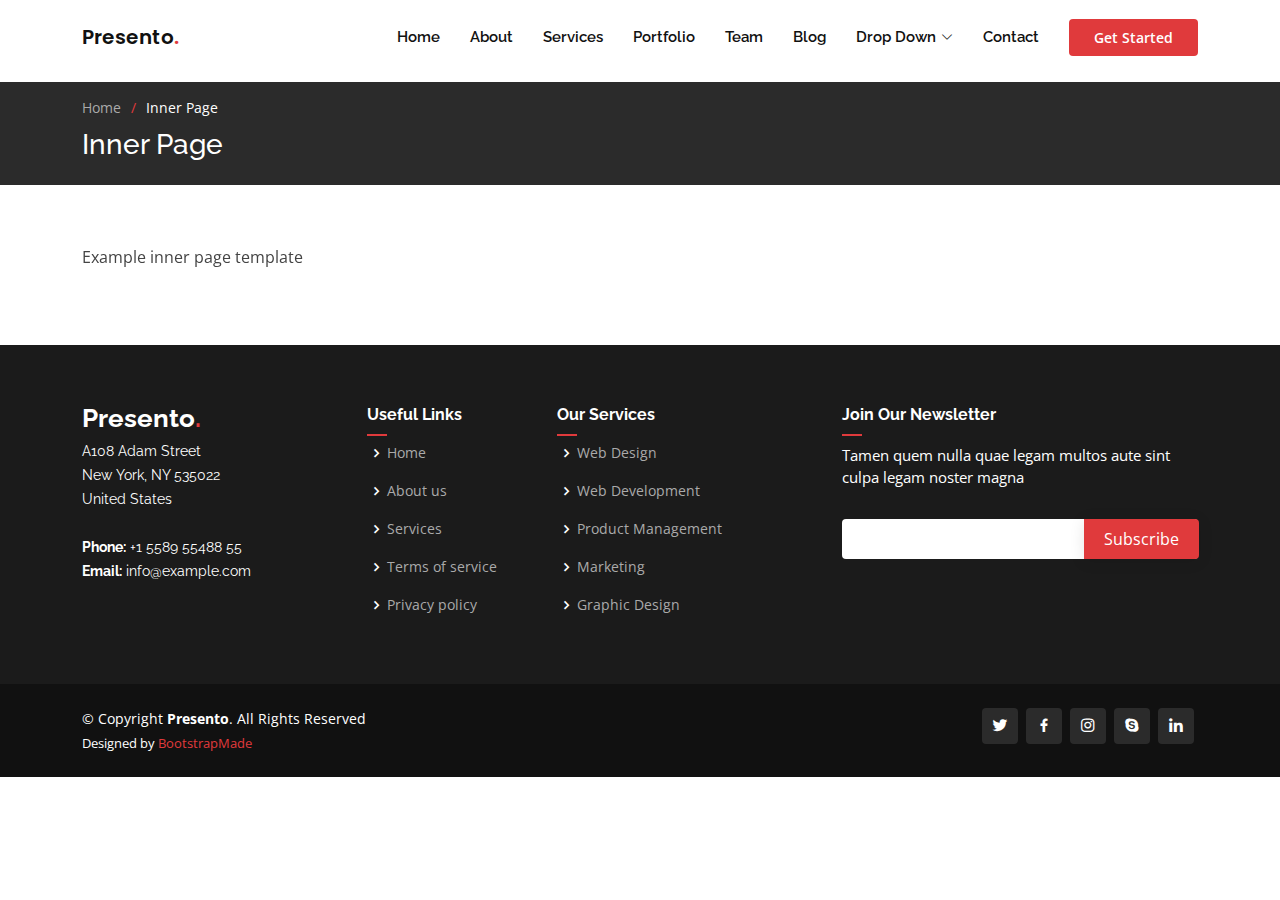
<file: inner-page.html>
<!DOCTYPE html>
<html lang="en">

<head>
  <meta charset="utf-8">
  <meta content="width=device-width, initial-scale=1.0" name="viewport">

  <title>Inner Page - Presento Bootstrap Template</title>
  <meta content="" name="description">
  <meta content="" name="keywords">

  <!-- Favicons -->
  <link href="assets/img/favicon.png" rel="icon">
  <link href="assets/img/apple-touch-icon.png" rel="apple-touch-icon">

  <!-- Google Fonts -->
  <link href="https://fonts.googleapis.com/css?family=Open+Sans:300,300i,400,400i,600,600i,700,700i|Raleway:300,300i,400,400i,500,500i,600,600i,700,700i|Poppins:300,300i,400,400i,500,500i,600,600i,700,700i" rel="stylesheet">

  <!-- Vendor CSS Files -->
  <link href="assets/vendor/aos/aos.css" rel="stylesheet">
  <link href="assets/vendor/bootstrap/css/bootstrap.min.css" rel="stylesheet">
  <link href="assets/vendor/bootstrap-icons/bootstrap-icons.css" rel="stylesheet">
  <link href="assets/vendor/boxicons/css/boxicons.min.css" rel="stylesheet">
  <link href="assets/vendor/glightbox/css/glightbox.min.css" rel="stylesheet">
  <link href="assets/vendor/remixicon/remixicon.css" rel="stylesheet">
  <link href="assets/vendor/swiper/swiper-bundle.min.css" rel="stylesheet">

  <!-- Template Main CSS File -->
  <link href="assets/css/style.css" rel="stylesheet">

  <!-- =======================================================
  * Template Name: Presento - v3.10.0
  * Template URL: https://bootstrapmade.com/presento-bootstrap-corporate-template/
  * Author: BootstrapMade.com
  * License: https://bootstrapmade.com/license/
  ======================================================== -->
</head>

<body>

  <!-- ======= Header ======= -->
  <header id="header" class="fixed-top d-flex align-items-center">
    <div class="container d-flex align-items-center">
      <h1 class="logo me-auto"><a href="index.html">Presento<span>.</span></a></h1>
      <!-- Uncomment below if you prefer to use an image logo -->
      <!-- <a href="index.html" class="logo me-auto"><img src="assets/img/logo.png" alt=""></a>-->

      <nav id="navbar" class="navbar order-last order-lg-0">
        <ul>
          <li><a class="nav-link scrollto " href="#hero">Home</a></li>
          <li><a class="nav-link scrollto" href="#about">About</a></li>
          <li><a class="nav-link scrollto" href="#services">Services</a></li>
          <li><a class="nav-link scrollto " href="#portfolio">Portfolio</a></li>
          <li><a class="nav-link scrollto" href="#team">Team</a></li>
          <li><a href="blog.html">Blog</a></li>
          <li class="dropdown"><a href="#"><span>Drop Down</span> <i class="bi bi-chevron-down"></i></a>
            <ul>
              <li><a href="#">Drop Down 1</a></li>
              <li class="dropdown"><a href="#"><span>Deep Drop Down</span> <i class="bi bi-chevron-right"></i></a>
                <ul>
                  <li><a href="#">Deep Drop Down 1</a></li>
                  <li><a href="#">Deep Drop Down 2</a></li>
                  <li><a href="#">Deep Drop Down 3</a></li>
                  <li><a href="#">Deep Drop Down 4</a></li>
                  <li><a href="#">Deep Drop Down 5</a></li>
                </ul>
              </li>
              <li><a href="#">Drop Down 2</a></li>
              <li><a href="#">Drop Down 3</a></li>
              <li><a href="#">Drop Down 4</a></li>
            </ul>
          </li>
          <li><a class="nav-link scrollto" href="#contact">Contact</a></li>
        </ul>
        <i class="bi bi-list mobile-nav-toggle"></i>
      </nav><!-- .navbar -->

      <a href="#about" class="get-started-btn scrollto">Get Started</a>
    </div>
  </header><!-- End Header -->

  <main id="main">

    <!-- ======= Breadcrumbs ======= -->
    <section class="breadcrumbs">
      <div class="container">

        <ol>
          <li><a href="index.html">Home</a></li>
          <li>Inner Page</li>
        </ol>
        <h2>Inner Page</h2>

      </div>
    </section><!-- End Breadcrumbs -->

    <section class="inner-page">
      <div class="container" data-aos="fade-up">
        <p>
          Example inner page template
        </p>
      </div>
    </section>

  </main><!-- End #main -->

  <!-- ======= Footer ======= -->
  <footer id="footer">

    <div class="footer-top">
      <div class="container">
        <div class="row">

          <div class="col-lg-3 col-md-6 footer-contact">
            <h3>Presento<span>.</span></h3>
            <p>
              A108 Adam Street <br>
              New York, NY 535022<br>
              United States <br><br>
              <strong>Phone:</strong> +1 5589 55488 55<br>
              <strong>Email:</strong> info@example.com<br>
            </p>
          </div>

          <div class="col-lg-2 col-md-6 footer-links">
            <h4>Useful Links</h4>
            <ul>
              <li><i class="bx bx-chevron-right"></i> <a href="#">Home</a></li>
              <li><i class="bx bx-chevron-right"></i> <a href="#">About us</a></li>
              <li><i class="bx bx-chevron-right"></i> <a href="#">Services</a></li>
              <li><i class="bx bx-chevron-right"></i> <a href="#">Terms of service</a></li>
              <li><i class="bx bx-chevron-right"></i> <a href="#">Privacy policy</a></li>
            </ul>
          </div>

          <div class="col-lg-3 col-md-6 footer-links">
            <h4>Our Services</h4>
            <ul>
              <li><i class="bx bx-chevron-right"></i> <a href="#">Web Design</a></li>
              <li><i class="bx bx-chevron-right"></i> <a href="#">Web Development</a></li>
              <li><i class="bx bx-chevron-right"></i> <a href="#">Product Management</a></li>
              <li><i class="bx bx-chevron-right"></i> <a href="#">Marketing</a></li>
              <li><i class="bx bx-chevron-right"></i> <a href="#">Graphic Design</a></li>
            </ul>
          </div>

          <div class="col-lg-4 col-md-6 footer-newsletter">
            <h4>Join Our Newsletter</h4>
            <p>Tamen quem nulla quae legam multos aute sint culpa legam noster magna</p>
            <form action="" method="post">
              <input type="email" name="email"><input type="submit" value="Subscribe">
            </form>
          </div>

        </div>
      </div>
    </div>

    <div class="container d-md-flex py-4">

      <div class="me-md-auto text-center text-md-start">
        <div class="copyright">
          &copy; Copyright <strong><span>Presento</span></strong>. All Rights Reserved
        </div>
        <div class="credits">
          <!-- All the links in the footer should remain intact. -->
          <!-- You can delete the links only if you purchased the pro version. -->
          <!-- Licensing information: https://bootstrapmade.com/license/ -->
          <!-- Purchase the pro version with working PHP/AJAX contact form: https://bootstrapmade.com/presento-bootstrap-corporate-template/ -->
          Designed by <a href="https://bootstrapmade.com/">BootstrapMade</a>
        </div>
      </div>
      <div class="social-links text-center text-md-end pt-3 pt-md-0">
        <a href="#" class="twitter"><i class="bx bxl-twitter"></i></a>
        <a href="#" class="facebook"><i class="bx bxl-facebook"></i></a>
        <a href="#" class="instagram"><i class="bx bxl-instagram"></i></a>
        <a href="#" class="google-plus"><i class="bx bxl-skype"></i></a>
        <a href="#" class="linkedin"><i class="bx bxl-linkedin"></i></a>
      </div>
    </div>
  </footer><!-- End Footer -->

  <a href="#" class="back-to-top d-flex align-items-center justify-content-center"><i class="bi bi-arrow-up-short"></i></a>

  <!-- Vendor JS Files -->
  <script src="assets/vendor/purecounter/purecounter_vanilla.js"></script>
  <script src="assets/vendor/aos/aos.js"></script>
  <script src="assets/vendor/bootstrap/js/bootstrap.bundle.min.js"></script>
  <script src="assets/vendor/glightbox/js/glightbox.min.js"></script>
  <script src="assets/vendor/isotope-layout/isotope.pkgd.min.js"></script>
  <script src="assets/vendor/swiper/swiper-bundle.min.js"></script>
  <script src="assets/vendor/php-email-form/validate.js"></script>

  <!-- Template Main JS File -->
  <script src="assets/js/main.js"></script>

</body>

</html>
</file>
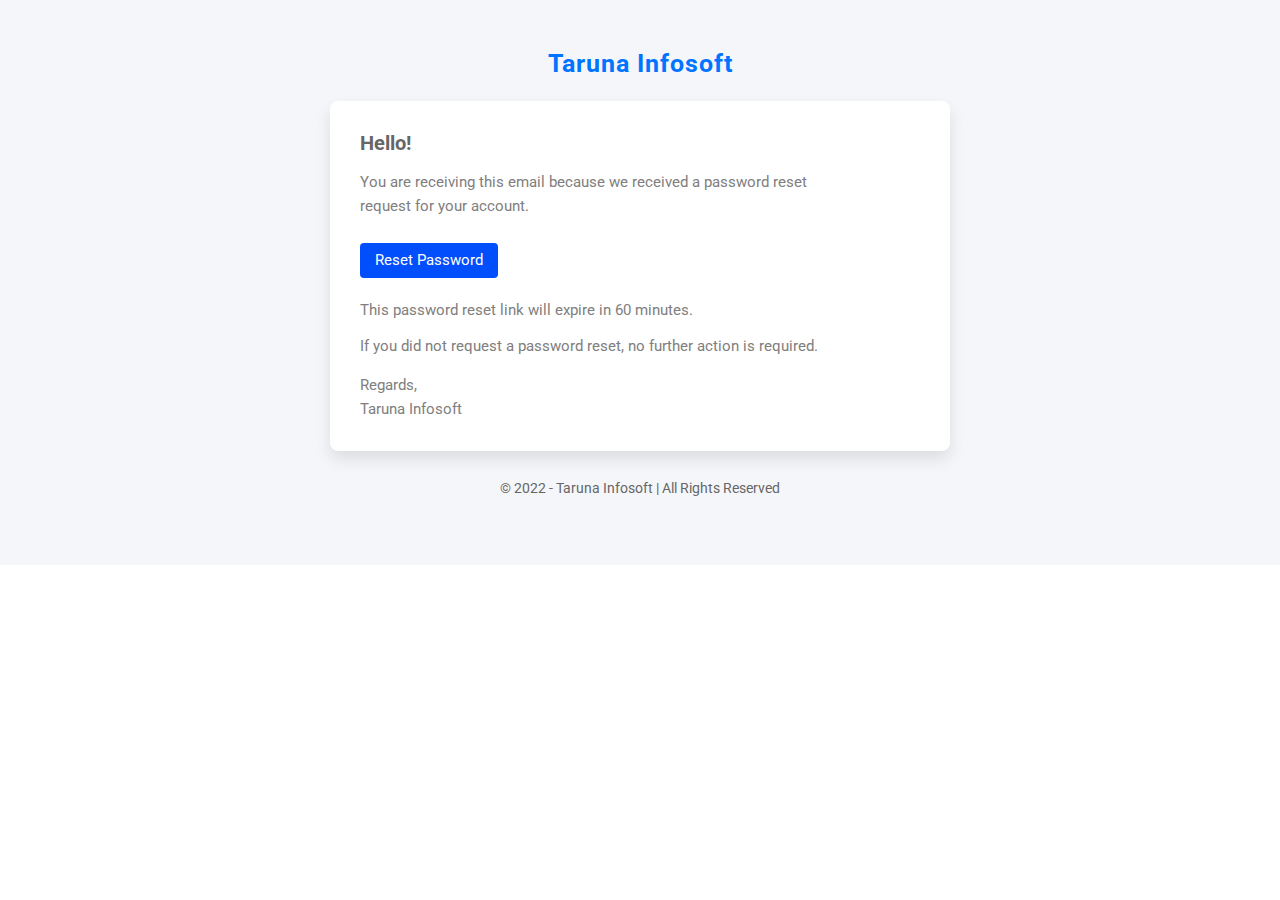
<file: reset password page.html>
<!DOCTYPE html>
<html lang="en">

<head>
    <meta charset="UTF-8">
    <meta http-equiv="X-UA-Compatible" content="IE=edge">
    <meta name="viewport" content="width=device-width, initial-scale=1.0">
    <title>Reset Password</title>
    <link href="https://fonts.googleapis.com/css?family=Roboto:400,600" rel="stylesheet" type="text/css">
</head>
<style>
    * {
        margin: 0;
        padding: 0;
    }

    table {
        border-spacing: 0 !important;
        border-collapse: collapse !important;
        table-layout: fixed !important;
        margin: 0 auto !important;
    }

    table table table {
        table-layout: auto;
    }
</style>

<body
    style="margin: 0 auto !important; padding: 0 !important; height: 100% !important; width: 100% !important; font-family: 'Roboto', sans-serif !important; font-size: 14px; margin-bottom: 10px; line-height: 24px; color: #8094ae; font-weight: 400;">

    <center style="width: 100%; background-color: #f5f6fa;">
        <table width="100%" border="0" cellpadding="0" cellspacing="0" bgcolor="#f5f6fa">
            <tr>
                <td style="padding: 40px 0;">
                    <table style="width:100%;max-width:620px;margin:0 auto;">
                        <tbody>
                            <tr>
                                <td style="text-align: center; padding-bottom: 25px">
                                    <p
                                        style="font-size: 25px; color: #0074FF; padding-top: 12px; font-weight: bold; letter-spacing: 1px;">
                                        Taruna Infosoft</p>
                                </td>
                            </tr>
                        </tbody>
                    </table>
                    <table
                        style="width:100%;max-width:620px;margin:0 auto;background-color:#ffffff; box-shadow: 0 .5rem 1rem rgba(0, 0, 0, .1); border-radius: .5rem;">
                        <tbody>
                            <tr>
                                <td style="padding: 30px 30px 15px 30px;">
                                    <h3 style="font-size: 20px; color: #666; font-weight: bolder; ">
                                        Hello!</h3>
                                </td>
                            </tr>
                            <tr>
                                <td style="padding: 0 30px 20px">
                                    <p style="font-size: 15px; color:  rgb(128, 126, 126);  padding-bottom: 25px; ">
                                        You are
                                        receiving this email because
                                        we received a
                                        password reset <br> request for your account.</p>

                                    <a href="#"
                                        style="background-color:#004EFC;border-radius:4px; color:#fff;display:inline-block; font-size:15px;line-height:35px; text-align:center;text-decoration:none; padding: 0 15px">Reset
                                        Password</a>
                                </td>
                            </tr>
                            <tr>
                                <td style="padding: 0 30px">

                                    <p style="margin-bottom: 12px; font-size: 15px; color: rgb(128, 126, 126);">This
                                        password reset
                                        link will
                                        expire in 60 minutes.
                                    </p>
                                    <p style="margin-bottom: 15px; font-size: 15px; color: rgb(128, 126, 126);">If you
                                        did not request a password reset, no further
                                        action
                                        is required.</p>
                                    <p style=" font-size: 15px; color: rgb(128, 126, 126); padding-bottom: 30px; ">
                                        Regards,<br>
                                        Taruna Infosoft</p>
                                </td>
                            </tr>

                        </tbody>
                    </table>
                    <table style="width:100%;max-width:620px;margin:0 auto;">
                        <tbody>
                            <tr>
                                <td style="text-align: center; padding:25px;">
                                    <p style="font-size: 14px; color: #666;">
                                        <span style="font-size: 14px; color: #666;">©</span>
                                        2022 - Taruna Infosoft |
                                        All Rights
                                        Reserved
                                    </p>
                                </td>
                            </tr>
                        </tbody>
                    </table>
                </td>
            </tr>
        </table>
    </center>
</body>

</html>
</file>
<file: assets/css/style.css>
/**
* Template Name: Presento - v3.10.0
* Template URL: https://bootstrapmade.com/presento-bootstrap-corporate-template/
* Author: BootstrapMade.com
* License: https://bootstrapmade.com/license/
*/

/*--------------------------------------------------------------
# General
--------------------------------------------------------------*/
body {
  font-family: "Open Sans", sans-serif;
  color: #444444;
}

a {
  color: #e03a3c;
  text-decoration: none;
}

a:hover {
  color: #e76668;
  text-decoration: none;
}

h1,
h2,
h3,
h4,
h5,
h6 {
  font-family: "Raleway", sans-serif;
}

/*--------------------------------------------------------------
# Back to top button
--------------------------------------------------------------*/
.back-to-top {
  position: fixed;
  visibility: hidden;
  opacity: 0;
  right: 15px;
  bottom: 15px;
  z-index: 996;
  background: #e03a3c;
  width: 40px;
  height: 40px;
  border-radius: 4px;
  transition: all 0.4s;
}

.back-to-top i {
  font-size: 28px;
  color: #fff;
  line-height: 0;
}

.back-to-top:hover {
  background: #e65d5f;
  color: #fff;
}

.back-to-top.active {
  visibility: visible;
  opacity: 1;
}

/*--------------------------------------------------------------
# Disable aos animation delay on mobile devices
--------------------------------------------------------------*/
@media screen and (max-width: 768px) {
  [data-aos-delay] {
    transition-delay: 0 !important;
  }
}

/*--------------------------------------------------------------
# Header
--------------------------------------------------------------*/
#header {
  background: #fff;
  transition: all 0.5s;
  z-index: 997;
  padding: 16px 0;
}

#header.header-scrolled {
  padding: 12px 0;
  box-shadow: 0px 2px 15px rgba(0, 0, 0, 0.1);
}

#header .logo {
  font-size: 20px;
  margin: 0;
  padding: 0;
  font-weight: 600;
  font-family: "Poppins", sans-serif;
}

#header .logo a {
  color: #111111;
}

#header .logo a span {
  color: #e03a3c;
}

#header .logo img {
  margin-left: 70px;
  max-height: 100px;
  max-width: 250px;
}

/*--------------------------------------------------------------
# Get Startet Button
--------------------------------------------------------------*/
.get-started-btn {
  margin-left: 30px;
  background: #e03a3c;
  color: #fff;
  border-radius: 4px;
  padding: 8px 25px;
  white-space: nowrap;
  transition: 0.3s;
  font-size: 14px;
  font-weight: 600;
  display: inline-block;
}

.get-started-btn:hover {
  background: #111111;
  color: #fff;
}

@media (max-width: 992px) {
  .get-started-btn {
    margin: 0 15px 0 0;
    padding: 6px 18px;
  }
}

/*--------------------------------------------------------------
# Navigation Menu
--------------------------------------------------------------*/
/**
* Desktop Navigation 
*/
.navbar {
  padding: 0;
}

.navbar ul {
  margin: 0;
  padding: 0;
  display: flex;
  list-style: none;
  align-items: center;
}

.navbar li {
  position: relative;
}

.navbar a,
.navbar a:focus {
  display: flex;
  align-items: center;
  justify-content: space-between;
  padding: 10px 0 10px 30px;
  font-family: "Raleway", sans-serif;
  font-size: 15px;
  font-weight: 600;
  color: #111111;
  white-space: nowrap;
  transition: 0.3s;
}

.navbar a i,
.navbar a:focus i {
  font-size: 12px;
  line-height: 0;
  margin-left: 5px;
}

.navbar a:hover,
.navbar .active,
.navbar .active:focus,
.navbar li:hover>a {
  color: #e03a3c;
}

.navbar .dropdown ul {
  display: block;
  position: absolute;
  left: 30px;
  top: calc(100% + 30px);
  margin: 0;
  padding: 10px 0;
  z-index: 99;
  opacity: 0;
  visibility: hidden;
  background: #fff;
  box-shadow: 0px 0px 30px rgba(127, 137, 161, 0.25);
  transition: 0.3s;
}

.navbar .dropdown ul li {
  min-width: 200px;
}

.navbar .dropdown ul a {
  padding: 10px 20px;
  font-size: 14px;
}

.navbar .dropdown ul a i {
  font-size: 12px;
}

.navbar .dropdown ul a:hover,
.navbar .dropdown ul .active:hover,
.navbar .dropdown ul li:hover>a {
  color: #e03a3c;
}

.navbar .dropdown:hover>ul {
  opacity: 1;
  top: 100%;
  visibility: visible;
}

.navbar .dropdown .dropdown ul {
  top: 0;
  left: calc(100% - 30px);
  visibility: hidden;
}

.navbar .dropdown .dropdown:hover>ul {
  opacity: 1;
  top: 0;
  left: 100%;
  visibility: visible;
}

@media (max-width: 1366px) {
  .navbar .dropdown .dropdown ul {
    left: -90%;
  }

  .navbar .dropdown .dropdown:hover>ul {
    left: -100%;
  }
}

/**
* Mobile Navigation 
*/
.mobile-nav-toggle {
  color: #111111;
  font-size: 28px;
  cursor: pointer;
  display: none;
  line-height: 0;
  transition: 0.5s;
}

.mobile-nav-toggle.bi-x {
  color: #fff;
}

@media (max-width: 991px) {
  .mobile-nav-toggle {
    display: block;
  }

  .navbar ul {
    display: none;
  }
}

.navbar-mobile {
  position: fixed;
  overflow: hidden;
  top: 0;
  right: 0;
  left: 0;
  bottom: 0;
  background: rgba(0, 0, 0, 0.9);
  transition: 0.3s;
  z-index: 999;
}

.navbar-mobile .mobile-nav-toggle {
  position: absolute;
  top: 15px;
  right: 15px;
}

.navbar-mobile ul {
  display: block;
  position: absolute;
  top: 55px;
  right: 15px;
  bottom: 15px;
  left: 15px;
  padding: 10px 0;
  background-color: #fff;
  overflow-y: auto;
  transition: 0.3s;
}

.navbar-mobile a,
.navbar-mobile a:focus {
  padding: 10px 20px;
  font-size: 15px;
  color: #111111;
}

.navbar-mobile a:hover,
.navbar-mobile .active,
.navbar-mobile li:hover>a {
  color: #e03a3c;
}

.navbar-mobile .getstarted,
.navbar-mobile .getstarted:focus {
  margin: 15px;
}

.navbar-mobile .dropdown ul {
  position: static;
  display: none;
  margin: 10px 20px;
  padding: 10px 0;
  z-index: 99;
  opacity: 1;
  visibility: visible;
  background: #fff;
  box-shadow: 0px 0px 30px rgba(127, 137, 161, 0.25);
}

.navbar-mobile .dropdown ul li {
  min-width: 200px;
}

.navbar-mobile .dropdown ul a {
  padding: 10px 20px;
}

.navbar-mobile .dropdown ul a i {
  font-size: 12px;
}

.navbar-mobile .dropdown ul a:hover,
.navbar-mobile .dropdown ul .active:hover,
.navbar-mobile .dropdown ul li:hover>a {
  color: #e03a3c;
}

.navbar-mobile .dropdown>.dropdown-active {
  display: block;
}

/*--------------------------------------------------------------
# Hero Section
--------------------------------------------------------------*/
#hero {
  width: 100%;
  height: 60vh;
  background: url("../img/Background.jpg") top center no-repeat;
  background-size: cover;
  position: relative;
  padding-top: 82px;
}

#hero:before {
  content: "";
  background: rgba(0, 0, 0, 0.6);
  position: absolute;
  bottom: 0;
  top: 0;
  left: 0;
  right: 0;
}

#hero h1 {
  margin: 0;
  font-size: 47px;
  font-weight: 700;
  color: #fff;
}

#hero h2 {
  color: #fff;
  margin: 10px 0 0 0;
  font-size: 24px;
}

#hero .btn-get-started {
  font-family: "Raleway", sans-serif;
  font-weight: 500;
  font-size: 16px;
  letter-spacing: 1px;
  display: inline-block;
  padding: 10px 30px;
  border-radius: 4px;
  transition: 0.5s;
  margin-top: 30px;
  color: #fff;
  background: #e03a3c;
  border: 2px solid #e03a3c;
}

#hero .btn-get-started:hover {
  background: transparent;
  border-color: #fff;
}

@media (max-width: 768px) {
  #hero {
    text-align: center;
    padding-top: 58px;
  }

  #hero h1 {
    font-size: 28px;
  }

  #hero h2 {
    font-size: 18px;
    line-height: 24px;
  }
}

@media (max-height: 500px) {
  #hero {
    height: 120vh;
  }
}

/*--------------------------------------------------------------
# Sections General
--------------------------------------------------------------*/
section {
  padding: 60px 0;
  overflow: hidden;
  position: relative;
}

.section-title {
  text-align: center;
  padding-bottom: 30px;
  position: relative;
}


.section-title h2 {
  font-size: 32px;
  font-weight: bold;
  text-transform: uppercase;
  margin-bottom: 20px;
  padding-bottom: 20px;
  position: relative;
}

.section-title h2::after {
  content: "";
  position: absolute;
  display: block;
  width: 50px;
  height: 3px;
  background: #18ba60;
  bottom: 0;
  left: calc(50% - 25px);
}

.section-title p {
  margin-bottom: 0;
}

.section-bg {
  padding: 120px 0;
  color: #fff;
}

.section-bg:before {
  content: "";
  background: #1b1b1b;
  position: absolute;
  bottom: 60px;
  top: 60px;
  left: 0;
  right: 0;
  transform: skewY(-3deg);
}

/*--------------------------------------------------------------
# Breadcrumbs
--------------------------------------------------------------*/
.breadcrumbs {
  padding: 15px 0;
  background: #2b2b2b;
  min-height: 40px;
  margin-top: 82px;
  color: #fff;
}

.breadcrumbs h2 {
  font-size: 28px;
  font-weight: 500;
}

.breadcrumbs ol {
  display: flex;
  flex-wrap: wrap;
  list-style: none;
  padding: 0 0 10px 0;
  margin: 0;
  font-size: 14px;
}

.breadcrumbs ol a {
  color: #aaaaaa;
}

.breadcrumbs ol a:hover {
  color: #fff;
  transition: 0.3s;
}

.breadcrumbs ol li+li {
  padding-left: 10px;
}

.breadcrumbs ol li+li::before {
  display: inline-block;
  padding-right: 10px;
  color: #e03a3c;
  content: "/";
}

/*--------------------------------------------------------------
# Clients
--------------------------------------------------------------*/
.clients .swiper-pagination {
  margin-top: 20px;
  position: relative;
}

.clients .swiper-pagination .swiper-pagination-bullet {
  width: 12px;
  height: 12px;
  background-color: #fff;
  opacity: 1;
  border: 1px solid #e03a3c;
}

.clients .swiper-pagination .swiper-pagination-bullet-active {
  background-color: #e03a3c;
}

.clients .swiper-slide img {
  opacity: 0.5;
  transition: 0.3s;
  filter: grayscale(100);
}

.clients .swiper-slide img:hover {
  opacity: 1;
  filter: none;
}

/*--------------------------------------------------------------
# About
--------------------------------------------------------------*/
.about .container {
  position: relative;
  z-index: 10;
}

.about .content {
  padding: 30px 30px 30px 0;
}

.about .content h3 {
  font-weight: 700;
  font-size: 34px;
  margin-bottom: 30px;
}

.about .content p {
  margin-bottom: 30px;
}

.about .content .about-btn {
  padding: 8px 30px 9px 30px;
  color: #fff;
  border-radius: 50px;
  transition: 0.3s;
  text-transform: uppercase;
  font-weight: 600;
  font-size: 13px;
  display: inline-flex;
  align-items: center;
  border: 2px solid #e03a3c;
}

.about .content .about-btn i {
  font-size: 16px;
  padding-left: 5px;
}

.about .content .about-btn:hover {
  background: #e35052;
  background: #e03a3c;
}

.about .icon-boxes .icon-box {
  margin-top: 30px;
}

.about .icon-boxes .icon-box i {
  font-size: 40px;
  color: #e03a3c;
  margin-bottom: 10px;
}

.about .icon-boxes .icon-box h4 {
  font-size: 20px;
  font-weight: 700;
  margin: 0 0 10px 0;
}

.about .icon-boxes .icon-box p {
  font-size: 15px;
  color: #848484;
}

@media (max-width: 1200px) {
  .about .content {
    padding-right: 0;
  }
}

@media (max-width: 768px) {
  .about {
    text-align: center;
  }
}

/*--------------------------------------------------------------
# Counts
--------------------------------------------------------------*/
.counts {
  padding-top: 80px;
}

.counts .count-box {
  padding: 30px 30px 25px 30px;
  width: 100%;
  position: relative;
  text-align: center;
  box-shadow: 0px 2px 35px rgba(0, 0, 0, 0.06);
  border-radius: 4px;
}

.counts .count-box i {
  position: absolute;
  width: 54px;
  height: 54px;
  top: -27px;
  left: 50%;
  transform: translateX(-50%);
  font-size: 24px;
  background: #fff;
  color: #e03a3c;
  border-radius: 50px;
  border: 2px solid #fff;
  box-shadow: 0px 2px 25px rgba(0, 0, 0, 0.1);
  display: inline-flex;
  align-items: center;
  justify-content: center;
}

.counts .count-box span {
  font-size: 36px;
  display: block;
  font-weight: 700;
  color: #111111;
}

.counts .count-box p {
  padding: 0;
  margin: 0;
  font-family: "Raleway", sans-serif;
  font-size: 14px;
}

/*--------------------------------------------------------------
# Tabs
--------------------------------------------------------------*/
.tabs .nav-tabs {
  border: 0;
}

.tabs .nav-link {
  border: 1px solid #b9b9b9;
  padding: 15px;
  transition: 0.3s;
  color: #111111;
  border-radius: 0;
  display: flex;
  align-items: center;
  justify-content: center;
  cursor: pointer;
}

.tabs .nav-link i {
  padding-right: 15px;
  font-size: 48px;
}

.tabs .nav-link h4 {
  font-size: 18px;
  font-weight: 600;
  margin: 0;
}

.tabs .nav-link:hover {
  color: #e03a3c;
}

.tabs .nav-link.active {
  background: #e03a3c;
  color: #fff;
  border-color: #e03a3c;
}

@media (max-width: 768px) {
  .tabs .nav-link i {
    padding: 0;
    line-height: 1;
    font-size: 36px;
  }
}

@media (max-width: 575px) {
  .tabs .nav-link {
    padding: 15px;
  }

  .tabs .nav-link i {
    font-size: 24px;
  }
}

.tabs .tab-content {
  margin-top: 30px;
}

.tabs .tab-pane h3 {
  font-weight: 600;
  font-size: 26px;
}

.tabs .tab-pane ul {
  list-style: none;
  padding: 0;
}

.tabs .tab-pane ul li {
  padding-bottom: 10px;
}

.tabs .tab-pane ul i {
  font-size: 20px;
  padding-right: 4px;
  color: #e03a3c;
}

.tabs .tab-pane p:last-child {
  margin-bottom: 0;
}

/*--------------------------------------------------------------
# Services
--------------------------------------------------------------*/
.services .icon-box {
  margin-bottom: 20px;
  padding: 30px;
  border-radius: 6px;
  background: #252525;
  transition: 0.3s;
}

.services .icon-box:hover {
  background: #2b2b2b;
}

.services .icon-box i {
  float: left;
  color: #e03a3c;
  font-size: 40px;
  line-height: 0;
}

.services .icon-box h4 {
  margin-left: 70px;
  font-weight: 700;
  margin-bottom: 15px;
  font-size: 18px;
}

.services .icon-box h4 a {
  color: #fff;
  transition: 0.3s;
}

.services .icon-box h4 a:hover {
  text-decoration: underline;
}

.services .icon-box .icon-box:hover h4 a {
  color: #e03a3c;
}

.services .icon-box p {
  margin-left: 70px;
  line-height: 24px;
  font-size: 14px;
}

/*--------------------------------------------------------------
# Portfolio
--------------------------------------------------------------*/
.portfolio .portfolio-item {
  margin-bottom: 30px;
}

.portfolio #portfolio-flters {
  padding: 0;
  margin: 0 auto 20px auto;
  list-style: none;
  text-align: center;
}

.portfolio #portfolio-flters li {
  cursor: pointer;
  display: inline-block;
  padding: 8px 15px 10px 15px;
  font-size: 14px;
  font-weight: 600;
  line-height: 1;
  text-transform: uppercase;
  color: #444444;
  margin-bottom: 5px;
  transition: all 0.3s ease-in-out;
  border-radius: 3px;
}

.portfolio #portfolio-flters li:hover,
.portfolio #portfolio-flters li.filter-active {
  color: #fff;
  background: #e03a3c;
}

.portfolio #portfolio-flters li:last-child {
  margin-right: 0;
}

.portfolio .portfolio-wrap {
  transition: 0.3s;
  position: relative;
  overflow: hidden;
  z-index: 1;
  background: rgba(17, 17, 17, 0.6);
}

.portfolio .portfolio-wrap::before {
  content: "";
  background: rgba(17, 17, 17, 0.6);
  position: absolute;
  left: 0;
  right: 0;
  top: 0;
  bottom: 0;
  transition: all ease-in-out 0.3s;
  z-index: 2;
  opacity: 0;
}

.portfolio .portfolio-wrap img {
  transition: all ease-in-out 0.3s;
}

.portfolio .portfolio-wrap .portfolio-info {
  opacity: 0;
  position: absolute;
  top: 0;
  left: 0;
  right: 0;
  bottom: 0;
  z-index: 3;
  transition: all ease-in-out 0.3s;
  display: flex;
  flex-direction: column;
  justify-content: flex-end;
  align-items: flex-start;
  padding: 20px;
}

.portfolio .portfolio-wrap .portfolio-info h4 {
  font-size: 20px;
  color: #fff;
  font-weight: 600;
}

.portfolio .portfolio-wrap .portfolio-info p {
  color: rgba(255, 255, 255, 0.7);
  font-size: 14px;
  text-transform: uppercase;
  padding: 0;
  margin: 0;
  font-style: italic;
}

.portfolio .portfolio-wrap .portfolio-links {
  text-align: center;
  z-index: 4;
}

.portfolio .portfolio-wrap .portfolio-links a {
  color: rgba(255, 255, 255, 0.4);
  margin: 0 5px 0 0;
  font-size: 28px;
  display: inline-block;
  transition: 0.3s;
}

.portfolio .portfolio-wrap .portfolio-links a:hover {
  color: #fff;
}

.portfolio .portfolio-wrap:hover::before {
  opacity: 1;
}

.portfolio .portfolio-wrap:hover img {
  transform: scale(1.2);
}

.portfolio .portfolio-wrap:hover .portfolio-info {
  opacity: 1;
}

/*--------------------------------------------------------------
# Portfolio Details
--------------------------------------------------------------*/
.portfolio-details {
  padding-top: 40px;
}

.portfolio-details .portfolio-details-slider img {
  width: 100%;
}

.portfolio-details .portfolio-details-slider .swiper-pagination {
  margin-top: 20px;
  position: relative;
}

.portfolio-details .portfolio-details-slider .swiper-pagination .swiper-pagination-bullet {
  width: 12px;
  height: 12px;
  background-color: #fff;
  opacity: 1;
  border: 1px solid #e03a3c;
}

.portfolio-details .portfolio-details-slider .swiper-pagination .swiper-pagination-bullet-active {
  background-color: #e03a3c;
}

.portfolio-details .portfolio-info {
  padding: 30px;
  box-shadow: 0px 0 30px rgba(17, 17, 17, 0.08);
}

.portfolio-details .portfolio-info h3 {
  font-size: 22px;
  font-weight: 700;
  margin-bottom: 20px;
  padding-bottom: 20px;
  border-bottom: 1px solid #eee;
}

.portfolio-details .portfolio-info ul {
  list-style: none;
  padding: 0;
  font-size: 15px;
}

.portfolio-details .portfolio-info ul li+li {
  margin-top: 10px;
}

.portfolio-details .portfolio-description {
  padding-top: 30px;
}

.portfolio-details .portfolio-description h2 {
  font-size: 26px;
  font-weight: 700;
  margin-bottom: 20px;
}

.portfolio-details .portfolio-description p {
  padding: 0;
}

/*--------------------------------------------------------------
# Testimonials
--------------------------------------------------------------*/
.testimonials .testimonials-carousel,
.testimonials .testimonials-slider {
  overflow: hidden;
}

.testimonials .testimonial-item {
  box-sizing: content-box;
  padding: 30px;
  margin: 30px 15px;
  min-height: 200px;
  box-shadow: 0px 2px 12px rgba(0, 0, 0, 0.08);
  position: relative;
  background: #fff;
  border-radius: 15px;
}

.testimonials .testimonial-item .testimonial-img {
  width: 90px;
  border-radius: 10px;
  border: 6px solid #fff;
  float: left;
  margin: 0 10px 0 0;
}

.testimonials .testimonial-item h3 {
  font-size: 18px;
  font-weight: bold;
  margin: 25px 0 5px 0;
  color: #111;
}

.testimonials .testimonial-item h4 {
  font-size: 14px;
  color: #999;
  margin: 0;
}

.testimonials .testimonial-item .quote-icon-left,
.testimonials .testimonial-item .quote-icon-right {
  color: #fceaea;
  font-size: 26px;
}

.testimonials .testimonial-item .quote-icon-left {
  display: inline-block;
  left: -5px;
  position: relative;
}

.testimonials .testimonial-item .quote-icon-right {
  display: inline-block;
  right: -5px;
  position: relative;
  top: 10px;
}

.testimonials .testimonial-item p {
  font-style: italic;
  margin: 30px auto 15px auto;
}

.testimonials .swiper-pagination {
  margin-top: 20px;
  position: relative;
}

.testimonials .swiper-pagination .swiper-pagination-bullet {
  width: 12px;
  height: 12px;
  background-color: #fff;
  opacity: 1;
  border: 1px solid #e03a3c;
}

.testimonials .swiper-pagination .swiper-pagination-bullet-active {
  background-color: #e03a3c;
}

/*--------------------------------------------------------------
# Pricing
--------------------------------------------------------------*/
.pricing .box {
  padding: 20px;
  background: #2b2b2b;
  text-align: center;
  border-radius: 8px;
  position: relative;
  overflow: hidden;
}

.pricing .box h3 {
  font-weight: 400;
  padding: 15px;
  font-size: 18px;
  text-transform: uppercase;
  font-weight: 600;
}

.pricing .box h4 {
  font-size: 42px;
  font-weight: 500;
  font-family: "Open Sans", sans-serif;
  margin-bottom: 20px;
}

.pricing .box h4 sup {
  font-size: 20px;
  top: -15px;
  left: -3px;
}

.pricing .box h4 span {
  font-size: 16px;
  font-weight: 300;
}

.pricing .box ul {
  padding: 0;
  list-style: none;
  text-align: center;
  line-height: 20px;
  font-size: 14px;
}

.pricing .box ul li {
  padding-bottom: 16px;
}

.pricing .box ul i {
  color: #e03a3c;
  font-size: 18px;
  padding-right: 4px;
}

.pricing .box ul .na {
  color: rgba(255, 255, 255, 0.5);
  text-decoration: line-through;
}

.pricing .box .btn-wrap {
  padding: 15px;
  text-align: center;
}

.pricing .box .btn-buy {
  display: inline-block;
  padding: 10px 40px 12px 40px;
  border-radius: 4px;
  color: #fff;
  transition: none;
  font-size: 14px;
  font-weight: 400;
  font-family: "Raleway", sans-serif;
  font-weight: 600;
  transition: 0.3s;
  border: 2px solid rgba(255, 255, 255, 0.3);
}

.pricing .box .btn-buy:hover {
  border-color: #fff;
}

.pricing .featured {
  background: #e03a3c;
}

/*--------------------------------------------------------------
# Frequently Asked Questions
--------------------------------------------------------------*/
.faq .faq-list {
  padding: 0;
  list-style: none;
}

.faq .faq-list li {
  border-bottom: 1px solid #eee;
  margin-bottom: 20px;
  padding-bottom: 20px;
}

.faq .faq-list a {
  display: block;
  position: relative;
  font-family: #e03a3c;
  font-size: 18px;
  line-height: 24px;
  font-weight: 400;
  padding-right: 25px;
  cursor: pointer;
}

.faq .faq-list i {
  font-size: 24px;
  position: absolute;
  right: 0;
  top: 0;
}

.faq .faq-list p {
  margin-bottom: 0;
  padding: 10px 0 0 0;
}

.faq .faq-list .icon-show {
  display: none;
}

.faq .faq-list a.collapsed {
  color: #343a40;
}

.faq .faq-list a.collapsed:hover {
  color: #e03a3c;
}

.faq .faq-list a.collapsed .icon-show {
  display: inline-block;
}

.faq .faq-list a.collapsed .icon-close {
  display: none;
}

/*--------------------------------------------------------------
# Team
--------------------------------------------------------------*/
.team .member {
  margin-bottom: 20px;
  overflow: hidden;
  border-radius: 5px;
  background: #fff;
}

.team .member .member-img {
  position: relative;
  overflow: hidden;
}

.team .member .social {
  position: absolute;
  left: 0;
  bottom: 30px;
  right: 0;
  opacity: 0;
  transition: ease-in-out 0.3s;
  display: flex;
  align-items: center;
  justify-content: center;
}

.team .member .social a {
  transition: color 0.3s;
  color: #111111;
  margin: 0 3px;
  border-radius: 50px;
  width: 36px;
  height: 36px;
  background: #e03a3c;
  display: inline-flex;
  align-items: center;
  justify-content: center;
  transition: ease-in-out 0.3s;
  color: #fff;
}

.team .member .social a:hover {
  background: #111111;
}

.team .member .social i {
  font-size: 18px;
  line-height: 0;
}

.team .member .member-info {
  padding: 25px 15px;
}

.team .member .member-info h4 {
  font-weight: 700;
  margin-bottom: 5px;
  font-size: 18px;
  color: #111111;
}

.team .member .member-info span {
  display: block;
  font-size: 13px;
  font-weight: 400;
  color: #aaaaaa;
}

.team .member .member-info p {
  font-style: italic;
  font-size: 14px;
  line-height: 26px;
  color: #777777;
}

.team .member:hover .social {
  opacity: 1;
  bottom: 15px;
}

/*--------------------------------------------------------------
# Contact
--------------------------------------------------------------*/
.contact .info-box {
  color: #444444;
  text-align: center;
  box-shadow: 0 0 30px rgba(214, 215, 216, 0.6);
  padding: 30px 0 32px 0;
  border-radius: 4px;
}

.contact .info-box i {
  font-size: 32px;
  color: #e03a3c;
  border-radius: 50%;
  padding: 8px;
  border: 2px dotted #f8d4d5;
}

.contact .info-box h3 {
  font-size: 20px;
  color: #777777;
  font-weight: 700;
  margin: 10px 0;
}

.contact .info-box p {
  padding: 0;
  line-height: 24px;
  font-size: 14px;
  margin-bottom: 0;
}

.contact .php-email-form {
  box-shadow: 0 0 30px rgba(214, 215, 216, 0.6);
  padding: 30px;
  border-radius: 4px;
}

.contact .php-email-form .error-message {
  display: none;
  color: #fff;
  background: #ed3c0d;
  text-align: left;
  padding: 15px;
  font-weight: 600;
}

.contact .php-email-form .error-message br+br {
  margin-top: 25px;
}

.contact .php-email-form .sent-message {
  display: none;
  color: #fff;
  background: #18d26e;
  text-align: center;
  padding: 15px;
  font-weight: 600;
}

.contact .php-email-form .loading {
  display: none;
  background: #fff;
  text-align: center;
  padding: 15px;
}

.contact .php-email-form .loading:before {
  content: "";
  display: inline-block;
  border-radius: 50%;
  width: 24px;
  height: 24px;
  margin: 0 10px -6px 0;
  border: 3px solid #18d26e;
  border-top-color: #eee;
  -webkit-animation: animate-loading 1s linear infinite;
  animation: animate-loading 1s linear infinite;
}

.contact .php-email-form .form-group {
  margin-bottom: 25px;
}

.contact .php-email-form input,
.contact .php-email-form textarea {
  box-shadow: none;
  font-size: 14px;
  border-radius: 4px;
}

.contact .php-email-form input:focus,
.contact .php-email-form textarea:focus {
  border-color: #111111;
}

.contact .php-email-form input {
  padding: 10px 15px;
}

.contact .php-email-form textarea {
  padding: 12px 15px;
}

.contact .php-email-form button[type=submit] {
  background: #e03a3c;
  border: 0;
  padding: 10px 32px;
  color: #fff;
  transition: 0.4s;
  border-radius: 4px;
}

.contact .php-email-form button[type=submit]:hover {
  background: #e35052;
}

@-webkit-keyframes animate-loading {
  0% {
    transform: rotate(0deg);
  }

  100% {
    transform: rotate(360deg);
  }
}

@keyframes animate-loading {
  0% {
    transform: rotate(0deg);
  }

  100% {
    transform: rotate(360deg);
  }
}

/*--------------------------------------------------------------
# Blog
--------------------------------------------------------------*/
.blog {
  padding: 40px 0 20px 0;
}

.blog .entry {
  padding: 30px;
  margin-bottom: 60px;
  box-shadow: 0 4px 16px rgba(0, 0, 0, 0.1);
}

.blog .entry .entry-img {
  max-height: 440px;
  margin: -30px -30px 20px -30px;
  overflow: hidden;
}

.blog .entry .entry-title {
  font-size: 28px;
  font-weight: bold;
  padding: 0;
  margin: 0 0 20px 0;
}

.blog .entry .entry-title a {
  color: #111111;
  transition: 0.3s;
}

.blog .entry .entry-title a:hover {
  color: #e03a3c;
}

.blog .entry .entry-meta {
  margin-bottom: 15px;
  color: #777777;
}

.blog .entry .entry-meta ul {
  display: flex;
  flex-wrap: wrap;
  list-style: none;
  align-items: center;
  padding: 0;
  margin: 0;
}

.blog .entry .entry-meta ul li+li {
  padding-left: 20px;
}

.blog .entry .entry-meta i {
  font-size: 16px;
  margin-right: 8px;
  line-height: 0;
}

.blog .entry .entry-meta a {
  color: #777777;
  font-size: 14px;
  display: inline-block;
  line-height: 1;
}

.blog .entry .entry-content p {
  line-height: 24px;
}

.blog .entry .entry-content .read-more {
  -moz-text-align-last: right;
  text-align-last: right;
}

.blog .entry .entry-content .read-more a {
  display: inline-block;
  background: #e03a3c;
  color: #fff;
  padding: 6px 20px;
  transition: 0.3s;
  font-size: 14px;
  border-radius: 4px;
}

.blog .entry .entry-content .read-more a:hover {
  background: #e35052;
}

.blog .entry .entry-content h3 {
  font-size: 22px;
  margin-top: 30px;
  font-weight: bold;
}

.blog .entry .entry-content blockquote {
  overflow: hidden;
  background-color: #fafafa;
  padding: 60px;
  position: relative;
  text-align: center;
  margin: 20px 0;
}

.blog .entry .entry-content blockquote p {
  color: #444444;
  line-height: 1.6;
  margin-bottom: 0;
  font-style: italic;
  font-weight: 500;
  font-size: 22px;
}

.blog .entry .entry-content blockquote::after {
  content: "";
  position: absolute;
  left: 0;
  top: 0;
  bottom: 0;
  width: 3px;
  background-color: #111111;
  margin-top: 20px;
  margin-bottom: 20px;
}

.blog .entry .entry-footer {
  padding-top: 10px;
  border-top: 1px solid #e6e6e6;
}

.blog .entry .entry-footer i {
  color: #5e5e5e;
  display: inline;
}

.blog .entry .entry-footer a {
  color: #1e1e1e;
  transition: 0.3s;
}

.blog .entry .entry-footer a:hover {
  color: #e03a3c;
}

.blog .entry .entry-footer .cats {
  list-style: none;
  display: inline;
  padding: 0 20px 0 0;
  font-size: 14px;
}

.blog .entry .entry-footer .cats li {
  display: inline-block;
}

.blog .entry .entry-footer .tags {
  list-style: none;
  display: inline;
  padding: 0;
  font-size: 14px;
}

.blog .entry .entry-footer .tags li {
  display: inline-block;
}

.blog .entry .entry-footer .tags li+li::before {
  padding-right: 6px;
  color: #6c757d;
  content: ",";
}

.blog .entry .entry-footer .share {
  font-size: 16px;
}

.blog .entry .entry-footer .share i {
  padding-left: 5px;
}

.blog .entry-single {
  margin-bottom: 30px;
}

.blog .blog-author {
  padding: 20px;
  margin-bottom: 30px;
  box-shadow: 0 4px 16px rgba(0, 0, 0, 0.1);
}

.blog .blog-author img {
  width: 120px;
  margin-right: 20px;
}

.blog .blog-author h4 {
  font-weight: 600;
  font-size: 22px;
  margin-bottom: 0px;
  padding: 0;
  color: #111111;
}

.blog .blog-author .social-links {
  margin: 0 10px 10px 0;
}

.blog .blog-author .social-links a {
  color: rgba(17, 17, 17, 0.5);
  margin-right: 5px;
}

.blog .blog-author p {
  font-style: italic;
  color: #b7b7b7;
}

.blog .blog-comments {
  margin-bottom: 30px;
}

.blog .blog-comments .comments-count {
  font-weight: bold;
}

.blog .blog-comments .comment {
  margin-top: 30px;
  position: relative;
}

.blog .blog-comments .comment .comment-img {
  margin-right: 14px;
}

.blog .blog-comments .comment .comment-img img {
  width: 60px;
}

.blog .blog-comments .comment h5 {
  font-size: 16px;
  margin-bottom: 2px;
}

.blog .blog-comments .comment h5 a {
  font-weight: bold;
  color: #444444;
  transition: 0.3s;
}

.blog .blog-comments .comment h5 a:hover {
  color: #e03a3c;
}

.blog .blog-comments .comment h5 .reply {
  padding-left: 10px;
  color: #111111;
}

.blog .blog-comments .comment h5 .reply i {
  font-size: 20px;
}

.blog .blog-comments .comment time {
  display: block;
  font-size: 14px;
  color: #2b2b2b;
  margin-bottom: 5px;
}

.blog .blog-comments .comment.comment-reply {
  padding-left: 40px;
}

.blog .blog-comments .reply-form {
  margin-top: 30px;
  padding: 30px;
  box-shadow: 0 4px 16px rgba(0, 0, 0, 0.1);
}

.blog .blog-comments .reply-form h4 {
  font-weight: bold;
  font-size: 22px;
}

.blog .blog-comments .reply-form p {
  font-size: 14px;
}

.blog .blog-comments .reply-form input {
  border-radius: 4px;
  padding: 10px 10px;
  font-size: 14px;
}

.blog .blog-comments .reply-form input:focus {
  box-shadow: none;
  border-color: #ee9293;
}

.blog .blog-comments .reply-form textarea {
  border-radius: 4px;
  padding: 10px 10px;
  font-size: 14px;
}

.blog .blog-comments .reply-form textarea:focus {
  box-shadow: none;
  border-color: #ee9293;
}

.blog .blog-comments .reply-form .form-group {
  margin-bottom: 25px;
}

.blog .blog-comments .reply-form .btn-primary {
  border-radius: 4px;
  padding: 10px 20px;
  border: 0;
  background-color: #111111;
}

.blog .blog-comments .reply-form .btn-primary:hover {
  background-color: #1e1e1e;
}

.blog .blog-pagination {
  color: #444444;
}

.blog .blog-pagination ul {
  display: flex;
  padding: 0;
  margin: 0;
  list-style: none;
}

.blog .blog-pagination li {
  margin: 0 5px;
  transition: 0.3s;
}

.blog .blog-pagination li a {
  color: #111111;
  padding: 7px 16px;
  display: flex;
  align-items: center;
  justify-content: center;
}

.blog .blog-pagination li.active,
.blog .blog-pagination li:hover {
  background: #e03a3c;
}

.blog .blog-pagination li.active a,
.blog .blog-pagination li:hover a {
  color: #fff;
}

.blog .sidebar {
  padding: 30px;
  margin: 0 0 60px 20px;
  box-shadow: 0 4px 16px rgba(0, 0, 0, 0.1);
}

.blog .sidebar .sidebar-title {
  font-size: 20px;
  font-weight: 700;
  padding: 0 0 0 0;
  margin: 0 0 15px 0;
  color: #111111;
  position: relative;
}

.blog .sidebar .sidebar-item {
  margin-bottom: 30px;
}

.blog .sidebar .search-form form {
  background: #fff;
  border: 1px solid #ddd;
  padding: 3px 10px;
  position: relative;
}

.blog .sidebar .search-form form input[type=text] {
  border: 0;
  padding: 4px;
  border-radius: 4px;
  width: calc(100% - 40px);
}

.blog .sidebar .search-form form button {
  position: absolute;
  top: 0;
  right: 0;
  bottom: 0;
  border: 0;
  background: none;
  font-size: 16px;
  padding: 0 15px;
  margin: -1px;
  background: #e03a3c;
  color: #fff;
  transition: 0.3s;
  border-radius: 0 4px 4px 0;
  line-height: 0;
}

.blog .sidebar .search-form form button i {
  line-height: 0;
}

.blog .sidebar .search-form form button:hover {
  background: #e34c4d;
}

.blog .sidebar .categories ul {
  list-style: none;
  padding: 0;
}

.blog .sidebar .categories ul li+li {
  padding-top: 10px;
}

.blog .sidebar .categories ul a {
  color: #111111;
  transition: 0.3s;
}

.blog .sidebar .categories ul a:hover {
  color: #e03a3c;
}

.blog .sidebar .categories ul a span {
  padding-left: 5px;
  color: #aaaaaa;
  font-size: 14px;
}

.blog .sidebar .recent-posts .post-item+.post-item {
  margin-top: 15px;
}

.blog .sidebar .recent-posts img {
  width: 80px;
  float: left;
}

.blog .sidebar .recent-posts h4 {
  font-size: 15px;
  margin-left: 95px;
  font-weight: bold;
}

.blog .sidebar .recent-posts h4 a {
  color: #111111;
  transition: 0.3s;
}

.blog .sidebar .recent-posts h4 a:hover {
  color: #e03a3c;
}

.blog .sidebar .recent-posts time {
  display: block;
  margin-left: 95px;
  font-style: italic;
  font-size: 14px;
  color: #aaaaaa;
}

.blog .sidebar .tags {
  margin-bottom: -10px;
}

.blog .sidebar .tags ul {
  list-style: none;
  padding: 0;
}

.blog .sidebar .tags ul li {
  display: inline-block;
}

.blog .sidebar .tags ul a {
  color: #515151;
  font-size: 14px;
  padding: 6px 14px;
  margin: 0 6px 8px 0;
  border: 1px solid #c4c4c4;
  display: inline-block;
  transition: 0.3s;
}

.blog .sidebar .tags ul a:hover {
  color: #fff;
  border: 1px solid #e03a3c;
  background: #e03a3c;
}

.blog .sidebar .tags ul a span {
  padding-left: 5px;
  color: #aaaaaa;
  font-size: 14px;
}

/*--------------------------------------------------------------
# Footer
--------------------------------------------------------------*/
#footer {
  color: #fff;
  font-size: 14px;
  background: #111111;
}

#footer .footer-top {
  padding: 60px 0 30px 0;
  background: #1b1b1b;
}

#footer .footer-top .footer-contact {
  margin-bottom: 30px;
}

#footer .footer-top .footer-contact h3 {
  font-size: 26px;
  line-height: 1;
  font-weight: 700;
}

#footer .footer-top .footer-contact h3 span {
  color: #e03a3c;
}

#footer .footer-top .footer-contact p {
  font-size: 14px;
  line-height: 24px;
  margin-bottom: 0;
  font-family: "Raleway", sans-serif;
}

#footer .footer-top h4 {
  font-size: 16px;
  font-weight: bold;
  position: relative;
  padding-bottom: 12px;
}

#footer .footer-top h4::after {
  content: "";
  position: absolute;
  display: block;
  width: 20px;
  height: 2px;
  background: #e03a3c;
  bottom: 0;
  left: 0;
}

#footer .footer-top .footer-links {
  margin-bottom: 30px;
}

#footer .footer-top .footer-links ul {
  list-style: none;
  padding: 0;
  margin: 0;
}

#footer .footer-top .footer-links ul i {
  padding-right: 2px;
  color: white;
  font-size: 18px;
  line-height: 1;
}

#footer .footer-top .footer-links ul li {
  padding: 10px 0;
  display: flex;
  align-items: center;
}

#footer .footer-top .footer-links ul li:first-child {
  padding-top: 0;
}

#footer .footer-top .footer-links ul a {
  color: #aaaaaa;
  transition: 0.3s;
  display: inline-block;
  line-height: 1;
}

#footer .footer-top .footer-links ul a:hover {
  text-decoration: none;
  color: #fff;
}

#footer .footer-newsletter {
  font-size: 15px;
}

#footer .footer-newsletter h4 {
  font-size: 16px;
  font-weight: bold;
  position: relative;
  padding-bottom: 12px;
}

#footer .footer-newsletter form {
  margin-top: 30px;
  background: #fff;
  padding: 5px 10px;
  position: relative;
  border-radius: 4px;
  text-align: left;
}

#footer .footer-newsletter form input[type=email] {
  border: 0;
  padding: 4px 8px;
  width: calc(100% - 100px);
}

#footer .footer-newsletter form input[type=submit] {
  position: absolute;
  top: 0;
  right: -1px;
  bottom: 0;
  border: 0;
  background: none;
  font-size: 16px;
  padding: 0 20px;
  background: #e03a3c;
  color: #fff;
  transition: 0.3s;
  border-radius: 0 4px 4px 0;
  box-shadow: 0px 2px 15px rgba(0, 0, 0, 0.1);
}

#footer .footer-newsletter form input[type=submit]:hover {
  background: #e35052;
}

#footer .credits {
  padding-top: 5px;
  font-size: 13px;
}

#footer .social-links a {
  font-size: 18px;
  display: inline-block;
  background: #2b2b2b;
  color: #fff;
  line-height: 1;
  padding: 8px 0;
  margin-right: 4px;
  border-radius: 4px;
  text-align: center;
  width: 36px;
  height: 36px;
  transition: 0.3s;
}

#footer .social-links a:hover {
  background: #e03a3c;
  color: #fff;
  text-decoration: none;
}






/* Whatsapp contact css starts from here */




.btn-whatsapp {
  font-size: 20px;
  padding: 10px 30px 11px;
  border: 2px solid #03cd64;
  background-color: transparent;
  color: #03cd64;
  margin-top: 25px;
}
.btn{
  display: inline-block;
  padding: 6px 12px;
  margin-bottom: 0;
  font-size: 14px;
  font-weight: 400;
  line-height: 1.42857143;
  text-align: center;
  white-space: nowrap;
  vertical-align: middle;
  -ms-touch-action: manipulation;
  touch-action: manipulation;
  cursor: pointer;
  -webkit-user-select: none;
  -moz-user-select: none;
  -ms-user-select: none;
  user-select: none;
  background-image: none;
  border: 2px solid #03cd64;
  border-radius: 4px;
  padding: 10px;
  margin: 30px;
  text-decoration: none;
}
.btn-whatsapp img {
  height: 40px;
  display: inline-block;
  margin-right: 5px;
}
img{
  max-width: 100%;
  vertical-align: middle;
  border:0;
  box-sizing: border-box;
  overflow-clip-margin: content-box;
  overflow: clip;
}
</file>
